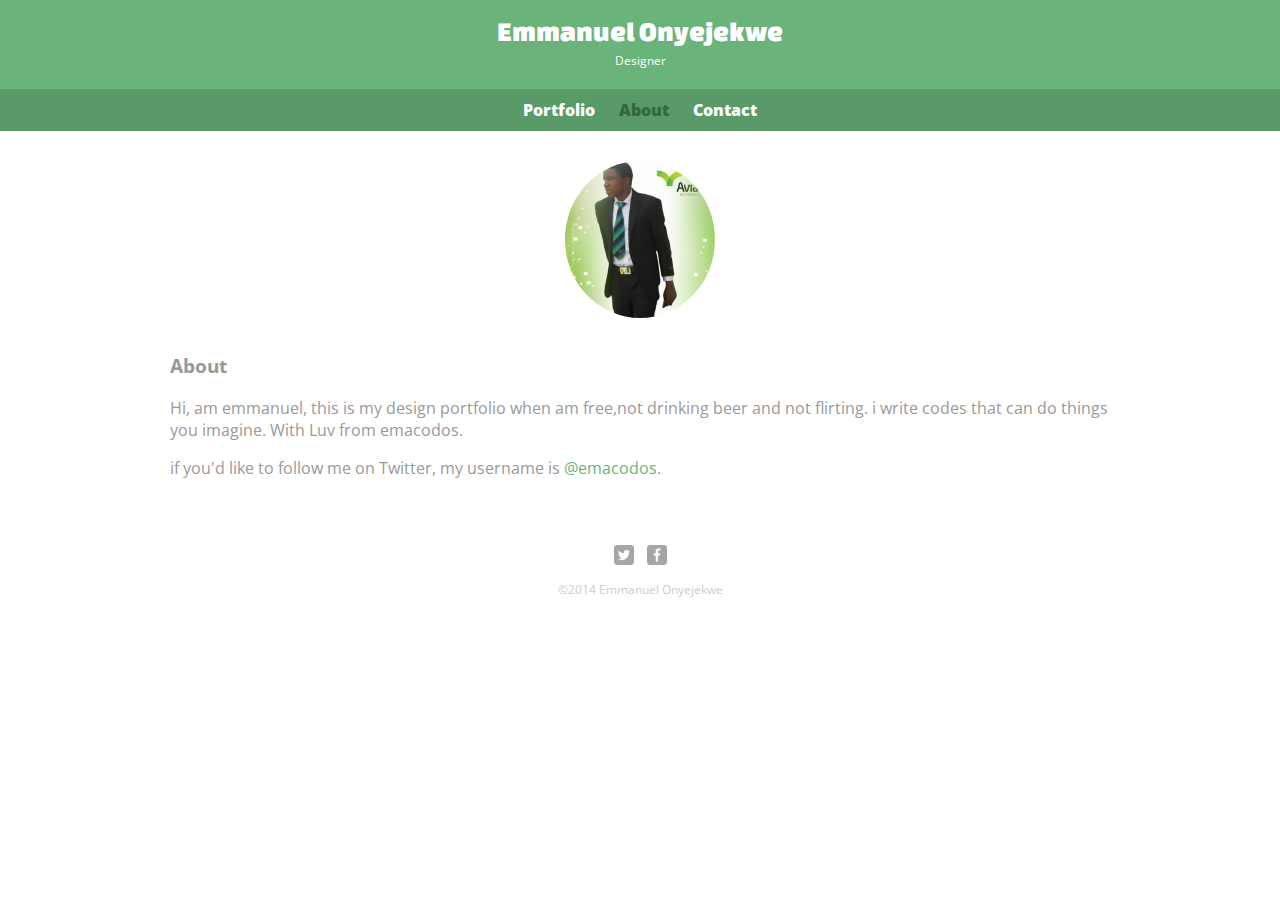
<file: web/about.html>
<!DOCTYPE html>
<html>
	<head>
		<meta charset="utf-8">
		<title>Emmanuel Onyejekwe | Designer</title>
		<link rel="stylesheet" type="text/css" href="css/normalize.css">
		<link href='http://fonts.googleapis.com/css?family=Open+Sans:400italic,700italic,400,700,800|Changa+One' rel='stylesheet' type='text/css'>
		<link rel="stylesheet" type="text/css" href="css/main.css">
	</head>
	<body>
		<header>
			<a href="index.html" id="logo">
				<h1>Emmanuel Onyejekwe</h1>	
				<h2>Designer</h2>
			</a>
			<nav>
				<ul>
					<li><a href="index.html">Portfolio</a></li>
					<li><a href="about.html" class="selected">About</a></li>
					<li><a href="contact.html">Contact</a></li>
					<link rel="stylesheet" type="text/css" href="">
				</ul>
			</nav>		
		</header>
		<div id="wrapper">
			<section>
				<div class="imgdiv"><img src="img/emma.jpg" alt="photography of me" class="profile-photo"></div>
				<h3>About</h3>
				<p>Hi, am emmanuel, this is my design portfolio when am free,not drinking beer and not flirting. i write codes that can do things you imagine. With Luv from emacodos.</p>
				<p>if you'd like to follow me on Twitter, my username is <a href="http://twitter.com/emacodos">@emacodos</a>.</p>
			</section>
			<footer>
				<a href="http://twitter.com/emacodos"><img src="img/twitter-wrap.png" alt="Twitter Logo" class="social-icon"></a>
				<a href="http://facebook.com/emacodos"><img src="img/facebook-wrap.png" alt="Facebook Logo" class="social-icon"></a>
				<p>&copy;2014 Emmanuel Onyejekwe</p>
			</footer>
		</div>
	</body>
</html>
</file>
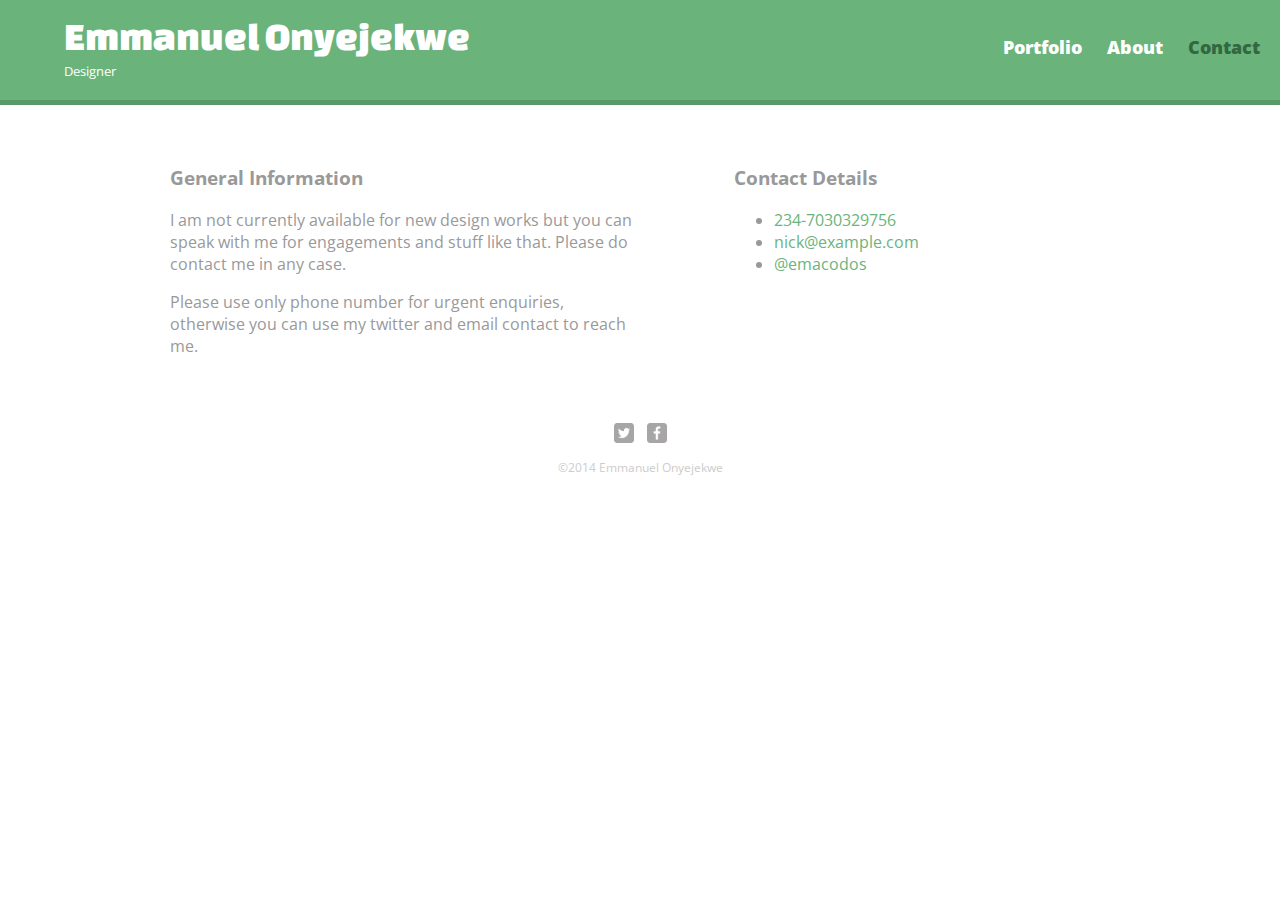
<file: web/contact.html>
<!DOCTYPE html>
<html>
	<head>
		<meta charset="utf-8">
		<title>Emmanuel Onyejekwe | Designer</title>
		<link rel="stylesheet" type="text/css" href="css/normalize.css">
		<link href='http://fonts.googleapis.com/css?family=Open+Sans:400italic,700italic,400,700,800|Changa+One' rel='stylesheet' type='text/css'>
		<link rel="stylesheet" type="text/css" href="css/main.css">
		<link rel="stylesheet" type="text/css" href="css/responsive.css">
		<meta name="viewport" content = "width=device-width, initial-scale=1.0">
	</head>
	<body>
		<header>
			<a href="index.html" id="logo">
				<h1>Emmanuel Onyejekwe</h1>	
				<h2>Designer</h2>
			</a>
			<nav>
				<ul>
					<li><a href="index.html">Portfolio</a></li>
					<li><a href="about.html">About</a></li>
					<li><a href="contact.html" class="selected">Contact</a></li>
					<link rel="stylesheet" type="text/css" href="">
				</ul>
			</nav>		
		</header>
		<div id="wrapper">
			<section id="primary">
				<h3>General Information</h3>
				<p>I am not currently available for new design works but you can speak with me for engagements and stuff like that. Please do contact me in any case.</p>
				<p>Please use only phone number for urgent enquiries, otherwise you can use my twitter and email contact to reach me.</p>
			</section>
			<section id="secondary">
				<h3>Contact Details</h3>
				<ul class="contact-info">
					<li class="phone"><a href="tel:234-7030329756">234-7030329756</a></li>
					<li class="mail"><a href="mailto:nick@example.com">nick@example.com</a></li>
					<li class="twitter"><a href="http://twitter.com/intent/tweet?screen_name=emacodos">@emacodos</a></li>
				</ul>
			</section>
			<footer>
				<a href="http://twitter.com/emacodos"><img src="img/twitter-wrap.png" alt="Twitter Logo" class="social-icon"></a>
				<a href="http://facebook.com/emacodos"><img src="img/facebook-wrap.png" alt="Facebook Logo" class="social-icon"></a>
				<p>&copy;2014 Emmanuel Onyejekwe</p>
			</footer>
		</div>
	</body>
</html>
</file>
<file: web/css/main.css>
/***********************************
GENERAL
***********************************/
body{
	font-family: 'Open Sans', sans-serif;
}

.social-icon {
	width: 20px;
	height: 20px;
	margin: 0 5px;
}
#wrapper {
	max-width: 940px;
	margin: 0 auto;
	padding: 0 5%;
}
a {
	text-decoration: none;
}
img{
	max-width: 100%;
}
h3 {
	margin: 0 0 1em 0;
}

/***********************************
HEADING
***********************************/
header {
	float: left;
	margin: 0 0 30px 0;
	padding: 5px 0 0 0;
	width: 100%;
}
#logo {
	text-align: center;
	margin: 0;
}
h1 {
	font-family: 'Changa One', 'sans-serif';
	margin: 15px 0;
	font-size: 1.75em;
	font-weight: normal;
	line-height: 0.8em;
}
h2{
	font-size: 0.75em;
	margin: -5px 0 0;
	font-weight: normal;
}

/***********************************
NAVIGATION
***********************************/
nav {
	text-align: center;
	padding: 10px 0;
	margin: 20px 0 0;
}
nav ul {
	list-style: none;
	margin: 0 10px;
	padding: 0;
}
nav li{
	display: inline-block;
}
nav a{
	font-weight: 800;
	padding: 15px 10px;
}

/***********************************
FOOTER
***********************************/
footer {
	font-size: 0.75em;
	text-align: center;
	padding-top: 50px;
	color: #ccc;
}

/***********************************
PAGE: PORTFOLIO
***********************************/
#gallery {
	margin: 0;
	padding: 0;
	list-style: none;
}
#gallery li {
	float: left;
	width: 45%;
	margin: 2.5%;
	background-color: #f5f5f5;
	color: #bdc3c7;
}
#gallery li a p {
	margin: 0;
	padding: 5%;
	font-size: 0.75em;
	color: #bdc3c7;
}
footer {
	clear: both;
}

/***********************************
PAGE: ABOUT
***********************************/
.imgdiv {
	margin: 0 auto 30px;
	max-width: 150px;
}
.profile-photo {
	border-radius: 100%;
}

/***********************************
COLORS
***********************************/
body{
	background-color: #fff;
	color: #999;
}
header {
	background: #6ab47b;
	border-color: #599a68;
}

h1, h2 {
	color: #fff;
}
a {
	color: #6ab47b;
}
nav {
	background: #599a68;
}
nav a, nav a:visited {
	color: #fff;
}
nav a.selected, nav a:hover {
	color: #32673f;
}
</file>
<file: web/css/responsive.css>
@media screen and (min-width: 480px) {
	/***********************************
	TWO COLUMN LAYOUT
	***********************************/
	#primary {
		width: 50%;
		float: left;
	}
	#secondary {
		width: 40%;
		float: right;
	}
	/***********************************
	3 * 5 = 15
	100% - 15% = 85%
	85 / 3 = 28.33333333
	***********************************/

	/***********************************
	PAGE: PORTFOLIO
	***********************************/
	#gallery li {
		width: 28.333333%;
	}
	#gallery li:nth-child(4n){
		clear: left;
	}

	/***********************************
	PAGE: ABOUT
	***********************************/

	.profile-photo {
		float: left;
		margin: 0 5% 80px 0 ;
	}
}
@media screen and (min-width: 660px){
	/***********************************
	PAGE: HEADER
	***********************************/
	nav {
		background: none;
		float: right;
		font-size: 1.125em;
		text-align: right;
		width: 45%;
	}
	#logo {
		float: left;
		margin-left: 5%; 
		text-align: left;
		width: 45%;
	}
	h1{
		font-size: 2.5em;
	}
	h2{
		font-size: 0.825em;
		margin-bottom: 20px;
	}
	header {
		border-bottom: 5px solid #599a68;
		margin-bottom: 60px;
	}
}
</file>
